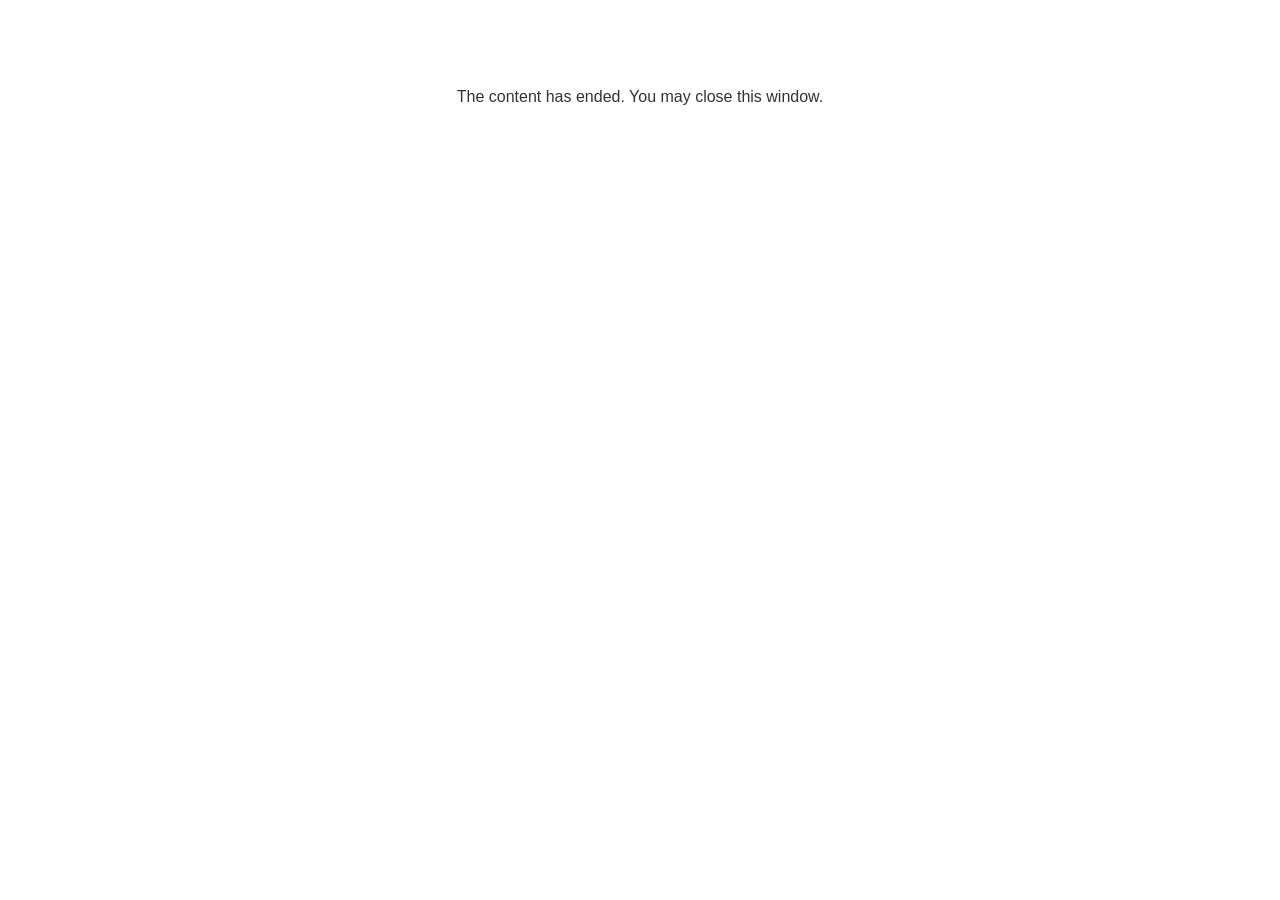
<file: lms/goodbye.html>
<!doctype html>
<html>
<body style="background-color: #ffffff;">

<p role="alert" style="color: #333333;font-family: Roboto, articulate, tahoma, arial;font-size: medium;text-align: center;">
<br><br><br><br>
The content has ended. You may close this window.
</p>

</body>
</html>
</file>
